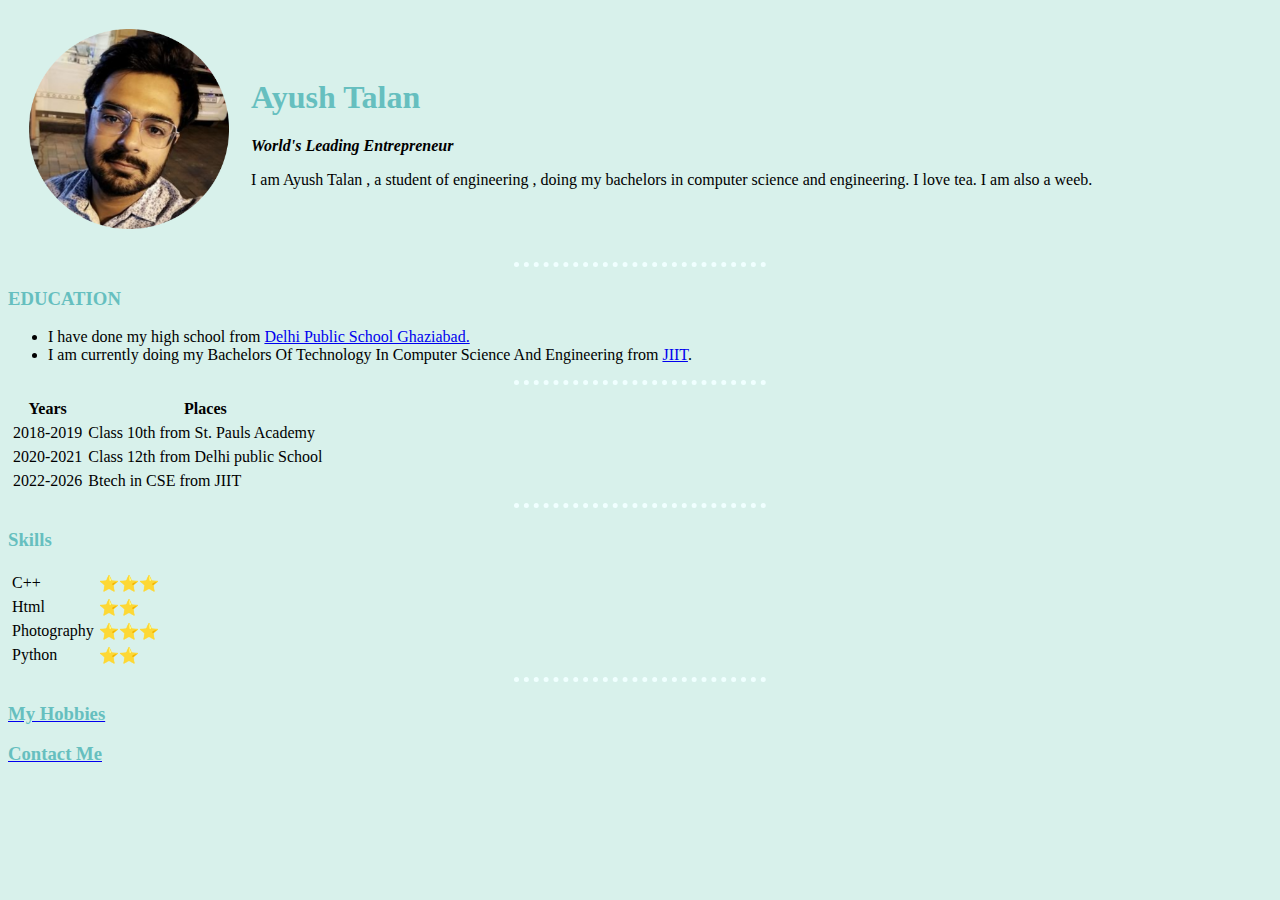
<file: index.html>
<!DOCTYPE html>
<html lang="en">
<head>
    <meta charset="UTF-8">
    <meta http-equiv="X-UA-Compatible" content="IE=edge">
    <meta name="viewport" content="width=device-width, initial-scale=1.0">
    <title>❤Ayush's Personal site</title>
    <link rel="stylesheet" href="style.css">
</head>
<body>
    <table cellspacing="20">
        <tr>
            <td><img src="ayush_pic.png" alt="Ayush Talan's profile pic" width="200" height="200"></td>
            <td><h1>Ayush Talan </h1>
                <p><em><strong>World's Leading Entrepreneur</strong></em></p>
                <p>I am Ayush Talan , a student of engineering , doing my bachelors in computer science and engineering. I love tea. I am also a weeb.</p></td>
        </tr>
    </table>
    <hr>
    <h3>EDUCATION</h3>
    <p><ul>
        <li>I have done my high school from <a href="https://www.dpsgs.org/ghaziabad/"> Delhi Public School Ghaziabad.</a></li>
        <li>I am currently doing my Bachelors Of Technology In Computer Science And Engineering from <a href=https://www.jiit.ac.in/"> JIIT</a>.</li>
    </ul></p>
    <hr>
    <table cellspacing="4">
        <tr>
            <th>Years</th>
            <th>Places</th>
        </tr>
        <tr>
            <td>2018-2019</td>
            <td>Class 10th from St. Pauls Academy</td>
        </tr>
        <tr>
            <td>2020-2021</td>
            <td>Class 12th from Delhi public School </td>

        </tr>
        <tr>
            <td>2022-2026</td>
            <td>Btech in CSE from JIIT</td>
        </tr>
    </table>
    <hr>
    <h3>Skills</h3>
    <table cellspacing="3">
        <tr>
            <td>C++</td>
            <td>⭐⭐⭐</td>
        </tr>
        <tr>
            <td>Html</td>
            <td>⭐⭐</td>
        </tr>  
        <tr>
            <td>Photography</td>
            <td>⭐⭐⭐</td>
        </tr>  
        <tr>
            <td>Python</td>
            <td>⭐⭐</td>
        </tr>
               
    </table>
    <hr>
    <strong><a href="hobbies.html"><h3>My Hobbies</h3></a></strong>
    <strong><a href="contact.html"><h3>Contact Me</h3></a></strong>
</body>
</html>
</file>
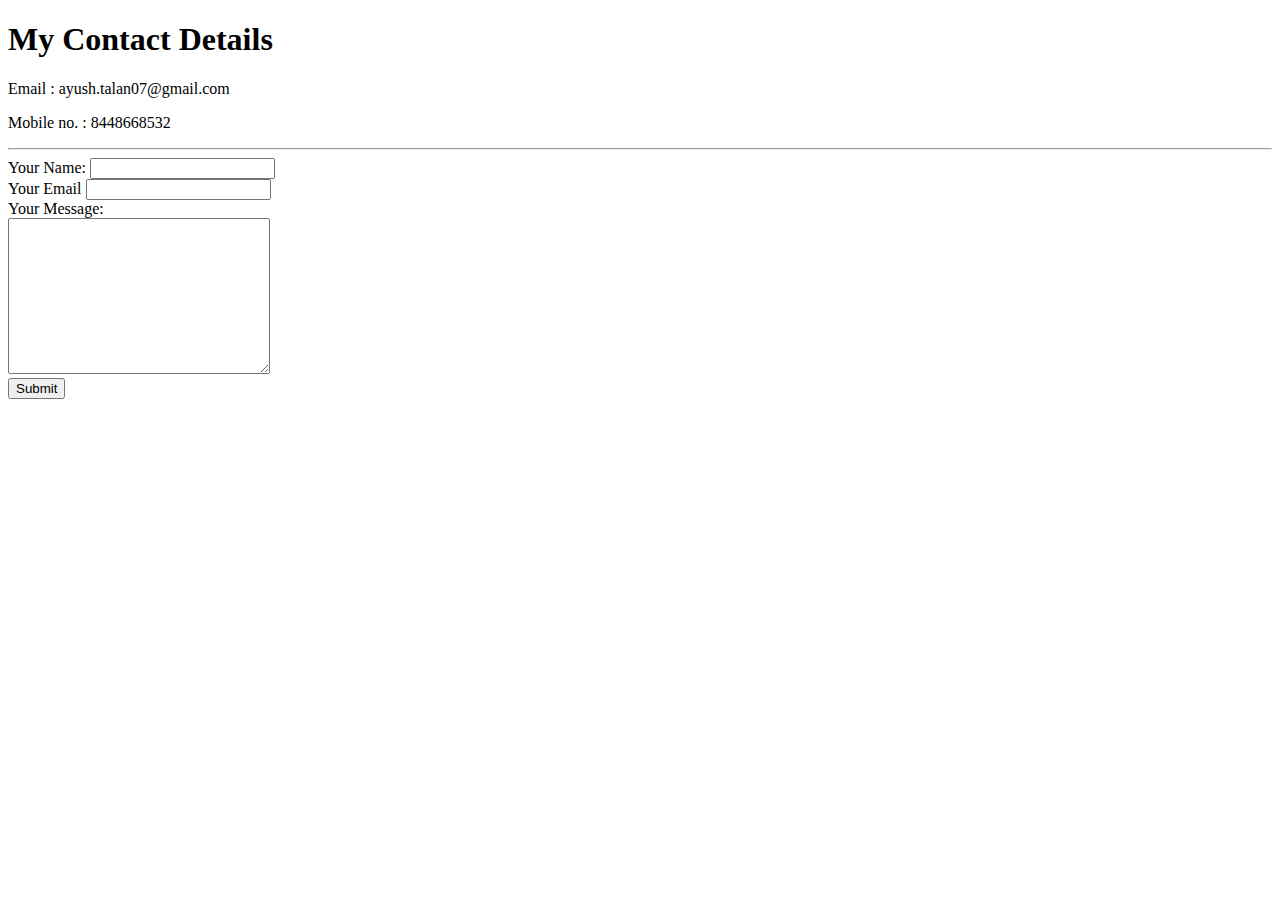
<file: contact.html>
<!DOCTYPE html>
<html lang="en">
<head>
    <meta charset="UTF-8">
    <meta http-equiv="X-UA-Compatible" content="IE=edge">
    <meta name="viewport" content="width=device-width, initial-scale=1.0">
    <title>Contact Me</title>
</head>
<body>
    <h1>My Contact Details</h1>
    <p>Email : ayush.talan07@gmail.com </p>
    <p>Mobile no. : 8448668532</p> 
    <hr>
    <form action="mailto:ayush.talan07@gmail.com" method="post" enctype="text/plain">
        <label for="">Your Name:</label>
        <input type="text" name="Your Name" value=""><br>
        <label for="">Your Email</label>
        <input type="email" name="Your email"><br>
        <label for="">Your Message:</label><br>
        <textarea name="Your Message" id="" cols="30" rows="10"></textarea><br>
        <input type="submit">
    </form>
</body>
</html>
</file>
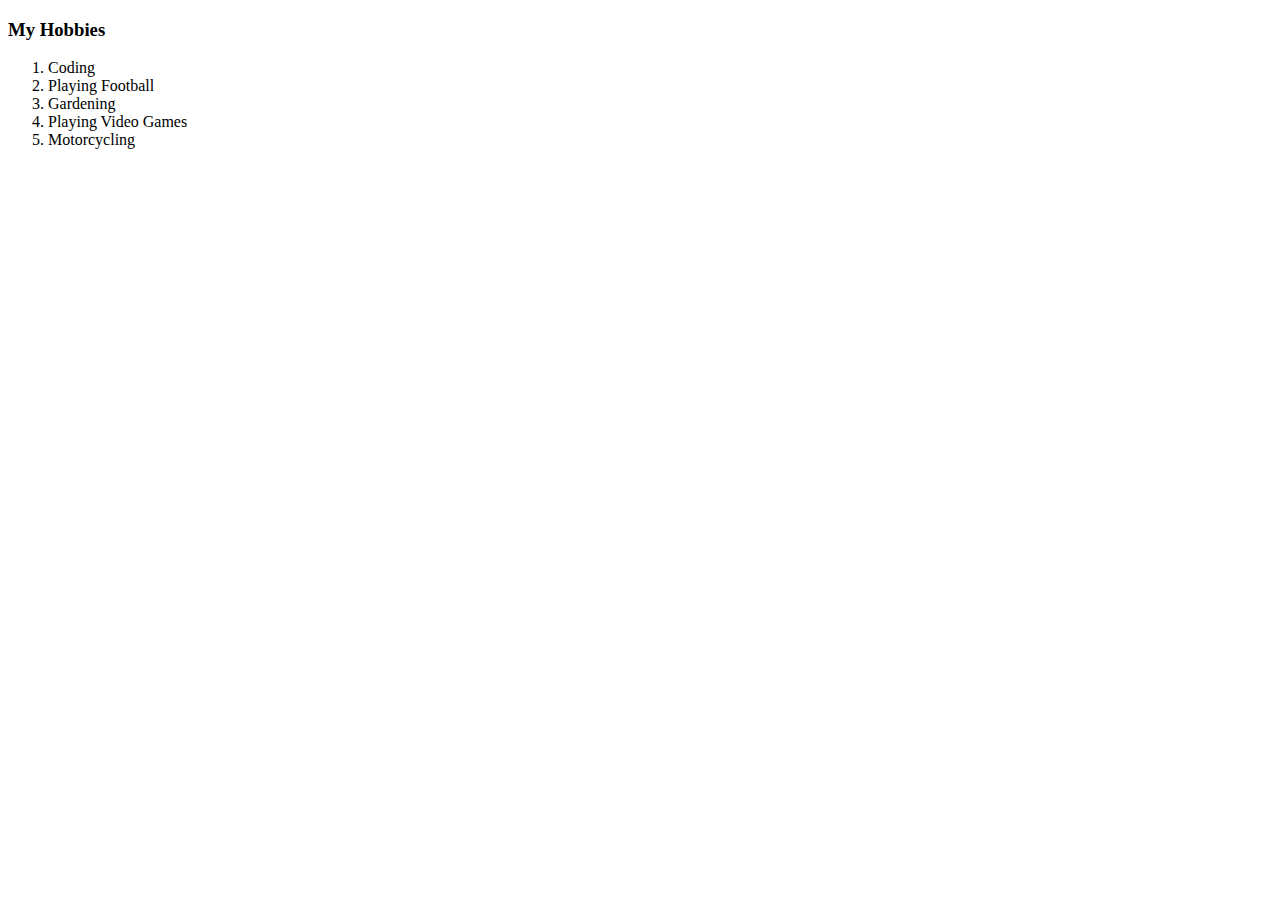
<file: hobbies.html>
<!DOCTYPE html>
<html lang="en">
<head>
    <meta charset="UTF-8">
    <meta http-equiv="X-UA-Compatible" content="IE=edge">
    <meta name="viewport" content="width=device-width, initial-scale=1.0">
    <title>Hobbies</title>
</head>
<body>
    <h3>My Hobbies</h3>
    <ol>
        <li>Coding</li>
        <li>Playing Football</li>
        <li>Gardening</li>
        <li>Playing Video Games</li>
        <li>Motorcycling</li>
    </ol>
</body>
</html>
</file>
<file: style.css>
body{
    background-color: rgb(216, 241, 235);
}

hr{
    border-style: none;
    border-top: dotted 5px;
    color: azure;
    
    height: 2px;
    width: 20%;
}
h1{
    color: #66BFBF;
}
h3{
    color: #66BFBF;
}
</file>
